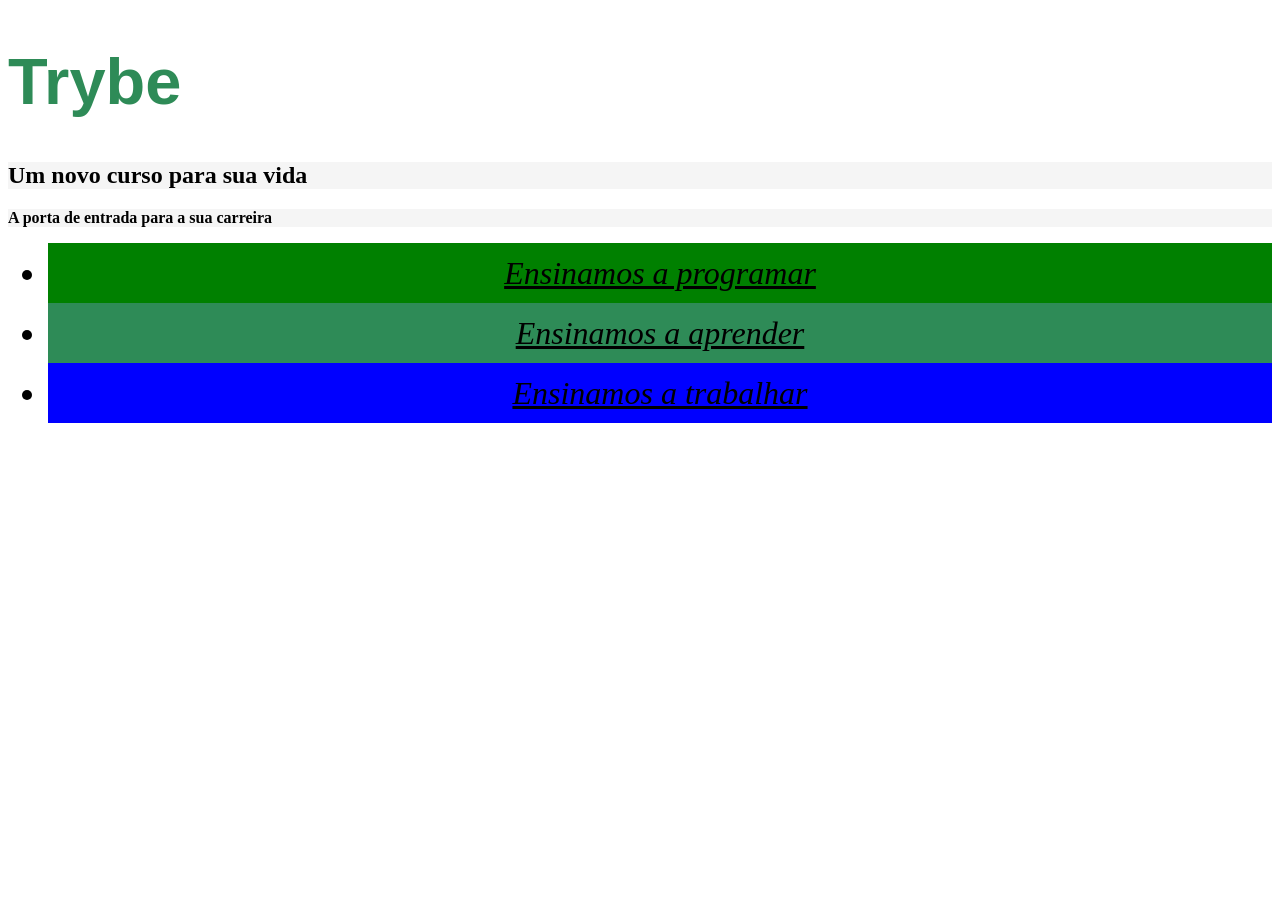
<file: fundamentos/1-periodo/secao-2-introducao-a-html-e-css/dia-02-html-e-css-primeiros-passos-em-css/index.html>
<!DOCTYPE html>
<html lang="pt-br">
  <head>
    <meta charset="UTF-8">
    <title>Trybe</title>
    <link rel="stylesheet" type="text/css" href="style.css">
  </head>
  <body>
    <h1>Trybe</h1>
    <h2 class="cor-de-fundo">Um novo curso para sua vida</h2>
    <p class="cor-de-fundo">A porta de entrada para a sua carreira</p>
    <ul>
      <li id="verde">Ensinamos a programar</li>
      <li id="verde-escuro">Ensinamos a aprender</li>
      <li id="azul">Ensinamos a trabalhar</li>
    </ul>
  </body>
</html>
</file>
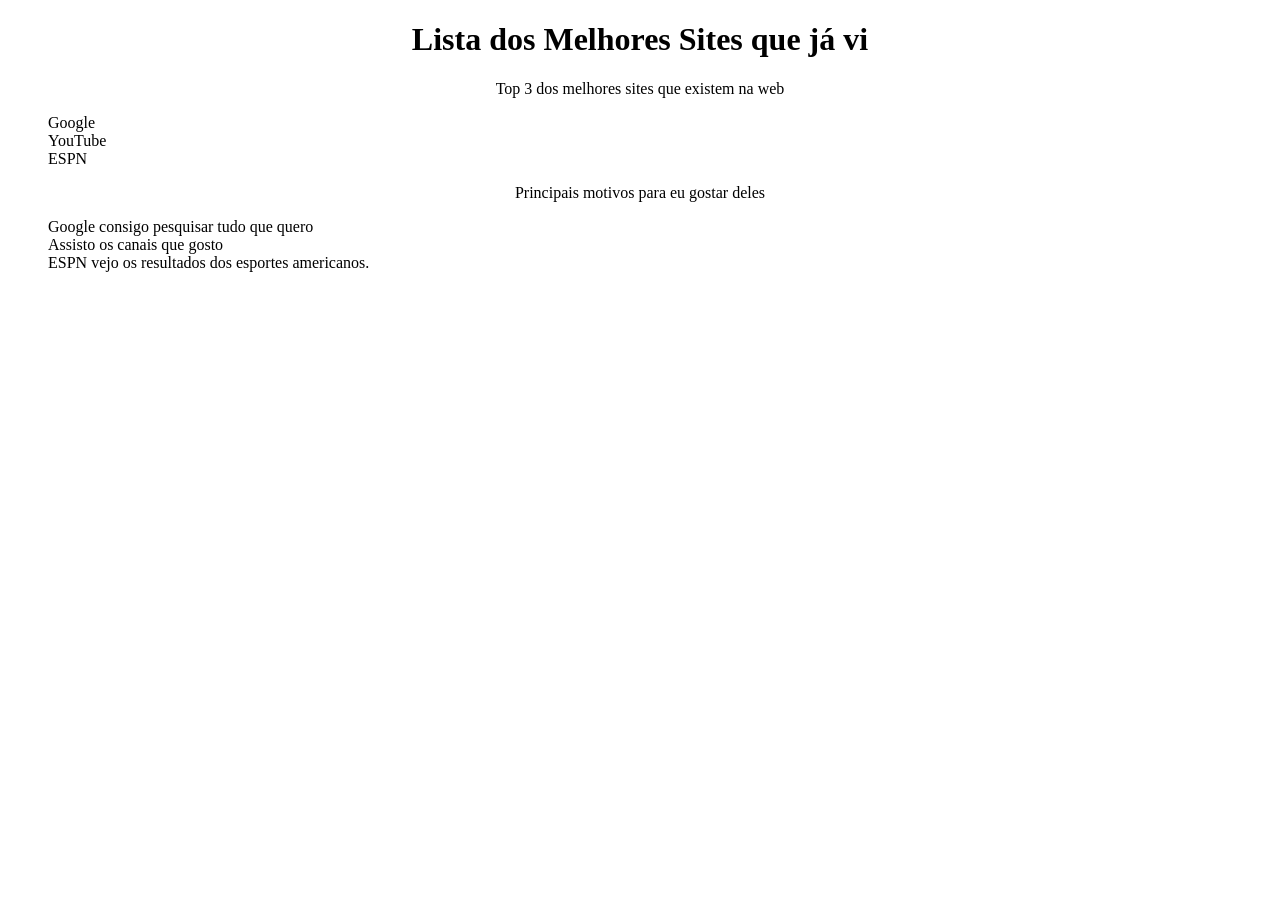
<file: fundamentos/1-periodo/secao-2-introducao-a-html-e-css/dia-03-html-e-css-seletores-e-posicionamentos/agrupamento-de-classes/index.html>
<!DOCTYPE html>
<html lang="pt-br">
  <head>
    <meta charset="UTF-8">
    <title>Agrupando Seletores</title>
    <link rel="stylesheet" href="style.css">
  </head>
  <body>
    <h1>Lista dos Melhores Sites que já vi</h1>
    <p>Top 3 dos melhores sites que existem na web</p>
    <ol>      
      <li>Google</li>
      <li>YouTube</li>
      <li>ESPN</li>
    </ol>
    <p>Principais motivos para eu gostar deles</p>
    <ul>
      <li>Google consigo pesquisar tudo que quero</li>
      <li>Assisto os canais que gosto</li>
      <li>ESPN vejo os resultados dos esportes americanos.</li>
    </ul> 
  </body>
</html>
</file>
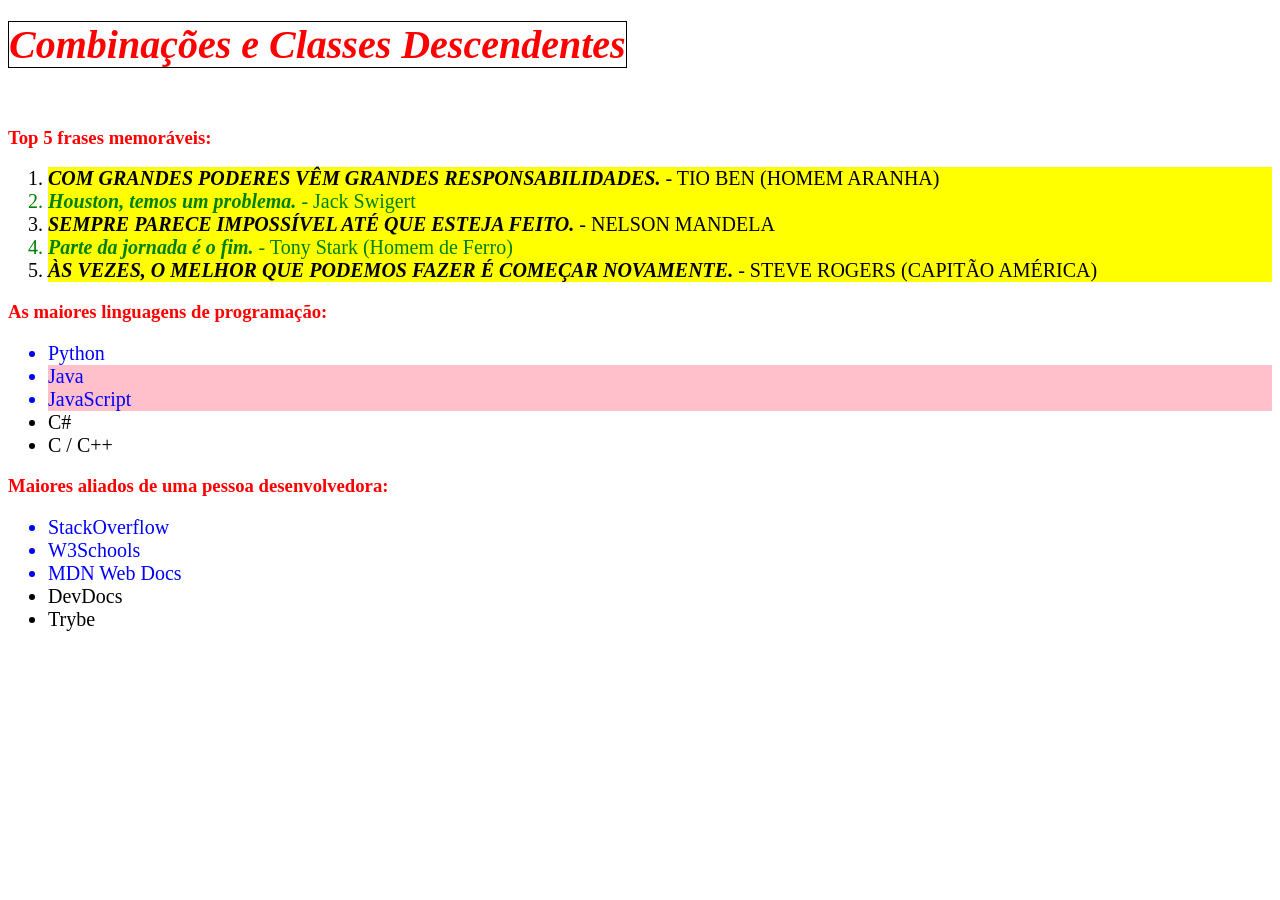
<file: fundamentos/1-periodo/secao-2-introducao-a-html-e-css/dia-03-html-e-css-seletores-e-posicionamentos/combinacoes-e-classes-descendentes/index.html>
<!DOCTYPE html>
<html lang="pt-br">
  <head>
    <meta charset="UTF-8">
    <link rel="stylesheet" href="style.css">
    <title>#GoTrybe</title>
  </head>
  <body>
    <h1><em>Combinações e Classes Descendentes</em></h1>
    <br />
    <h3>Top 5 frases memoráveis:</h3>
    <ol>
      <li><em>Com grandes poderes vêm grandes responsabilidades.</em> - Tio Ben (Homem Aranha)</li>
      <li><em>Houston, temos um problema.</em> - Jack Swigert</li>
      <li><em>Sempre parece impossível até que esteja feito.</em> - Nelson Mandela</li>
      <li><em>Parte da jornada é o fim.</em> - Tony Stark (Homem de Ferro)</li>
      <li><em>Às vezes, o melhor que podemos fazer é começar novamente.</em> - Steve Rogers (Capitão América)</li>
    </ol>
    <h3>As maiores linguagens de programação:</h3>
    <ul>
      <li>Python</li>
      <li class="bgc-pink">Java</li>
      <li class="bgc-pink">JavaScript</li>
      <li>C#</li>
      <li>C / C++</li>
    </ul>
    <h3>Maiores aliados de uma pessoa desenvolvedora:</h3>
    <ul>
      <li class="stackoverflow">
        <a href="https://pt.stackoverflow.com/" target="_blank">StackOverflow</a>
      </li>
      <li class="w3schools">
        <a href="https://www.w3schools.com/" target="_blank">W3Schools</a>
      </li>
      <li class="developer">
        <a href="https://developer.mozilla.org/pt-BR/" target="_blank">MDN Web Docs</a>
      </li>
      <li class="devdocs">
        <a href="https://devdocs.io/" target="_blank">DevDocs</a>
      </li>
      <li class="betrybe">
        <a href="https://app.betrybe.com/" target="_blank">Trybe</a>
      </li>
    </ul>
  </body>
</html>



<!-- GABARITO TRYBE -->

<!-- <!DOCTYPE html>
<html lang="pt-br">
  <head>
    <meta charset="UTF-8">
    <link rel="stylesheet" href="style.css">
    <title>#GoTrybe</title>
  </head>
  <body>
    <h1><em>Combinações e Classes Descendentes</em></h1>
    <br />
    <h3>Top 5 frases memoráveis:</h3>
    <ol>
      <li><em>Com grandes poderes vêm grandes responsabilidades.</em> - Tio Ben (Homem Aranha)</li>
      <li><em>Houston, temos um problema.</em> - Jack Swigert</li>
      <li><em>Sempre parece impossível até que esteja feito.</em> - Nelson Mandela</li>
      <li><em>Parte da jornada é o fim.</em> - Tony Stark (Homem de Ferro)</li>
      <li><em>Às vezes, o melhor que podemos fazer é começar novamente.</em> - Steve Rogers (Capitão América)</li>
    </ol>
    <h3>As maiores linguagens de programação:</h3>
    <ul id="linguagens">
      <li>Python</li>
      <li class="pink-bg">Java</li>
      <li class="pink-bg">JavaScript</li>
      <li>C#</li>
      <li>C / C++</li>
    </ul>
    <h3>Maiores aliados de uma pessoa desenvolvedora:</h3>
    <ul id="aliados">
      <li>
        <a href="https://pt.stackoverflow.com/">StackOverflow</a>
      </li>
      <li>
        <a href="https://www.w3schools.com/">W3Schools</a>
      </li>
      <li>
        <a href="https://developer.mozilla.org/pt-BR/">MDN Web Docs</a>
      </li>
      <li>
        <a href="https://devdocs.io/">DevDocs</a>
      </li>
      <li>
        <a href="https://app.betrybe.com/">Trybe</a>
      </li>
    </ul>
  </body>
</html> -->
</file>
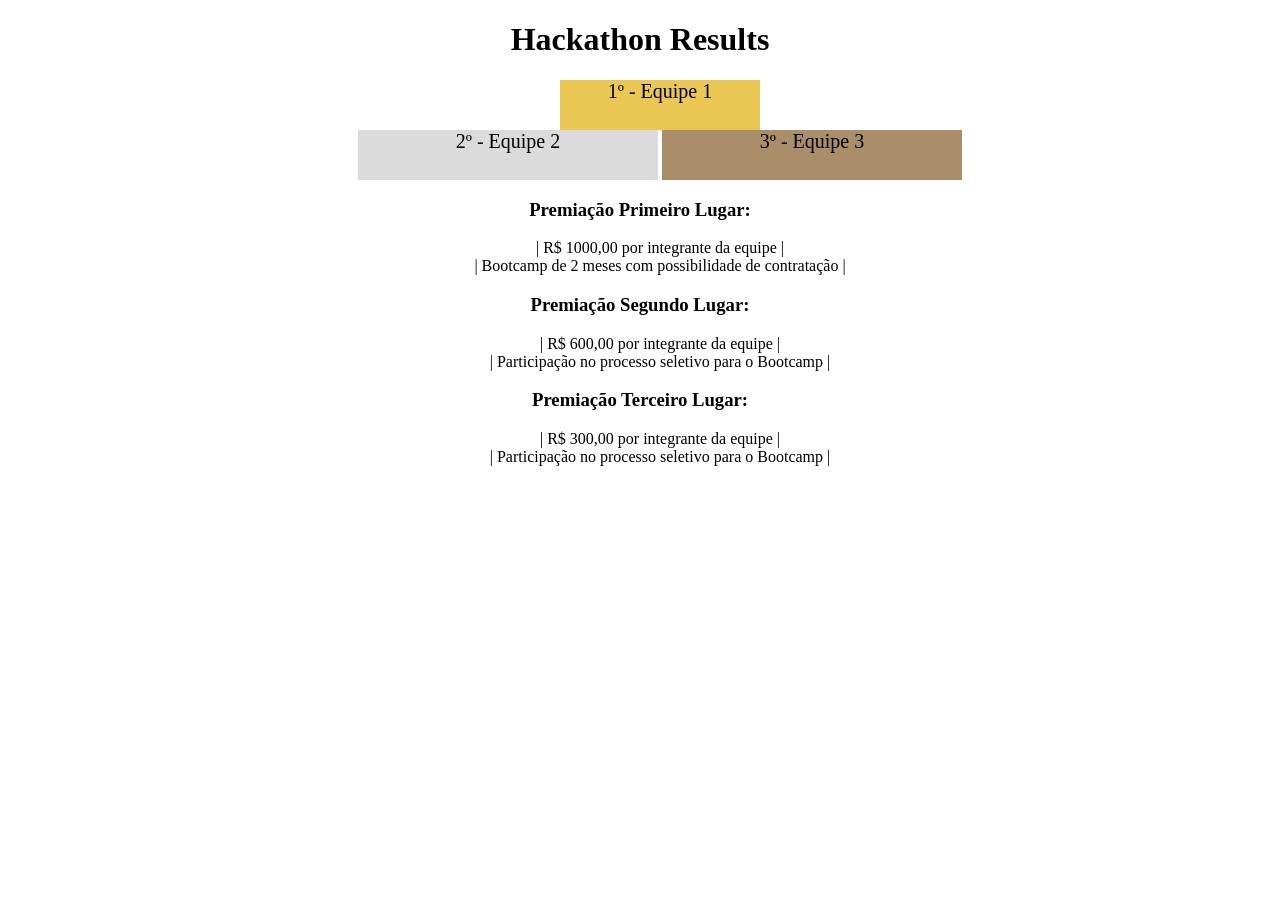
<file: fundamentos/1-periodo/secao-2-introducao-a-html-e-css/dia-04-html-semantico/elementos-de-block-inline/index.html>
<!DOCTYPE html>
<html lang="pt">
  <head>
    <meta charset="UTF-8">
    <meta name="viewport" content="width=device-width, initial-scale=1.0">
    <title>Ranking</title>
    <link rel="stylesheet" href="style.css">
  </head>
  <body>
    <header>
      <h1>Hackathon Results</h1>
    </header>
    <section>
      <ul>
        <li class="first">1º - Equipe 1</li>
        <li class="second">2º - Equipe 2</li>
        <li class="third">3º - Equipe 3</li>
      </ul>
    </section>
    <section class="premiacao">
      <h3>Premiação Primeiro Lugar:</h3>
      <ul>
        <li>| R$ 1000,00 por integrante da equipe |</li>
        <li>| Bootcamp de 2 meses com possibilidade de contratação |</li>
      </ul>
      <h3>Premiação Segundo Lugar:</h3>
      <ul>
        <li>| R$ 600,00 por integrante da equipe |</li>
        <li>| Participação no processo seletivo para o Bootcamp |</li>
      </ul>
      <h3>Premiação Terceiro Lugar:</h3>
      <ul>
        <li>| R$ 300,00 por integrante da equipe |</li>
        <li>| Participação no processo seletivo para o Bootcamp |</li>
      </ul>
    </section>
  </body>
</html>
</file>
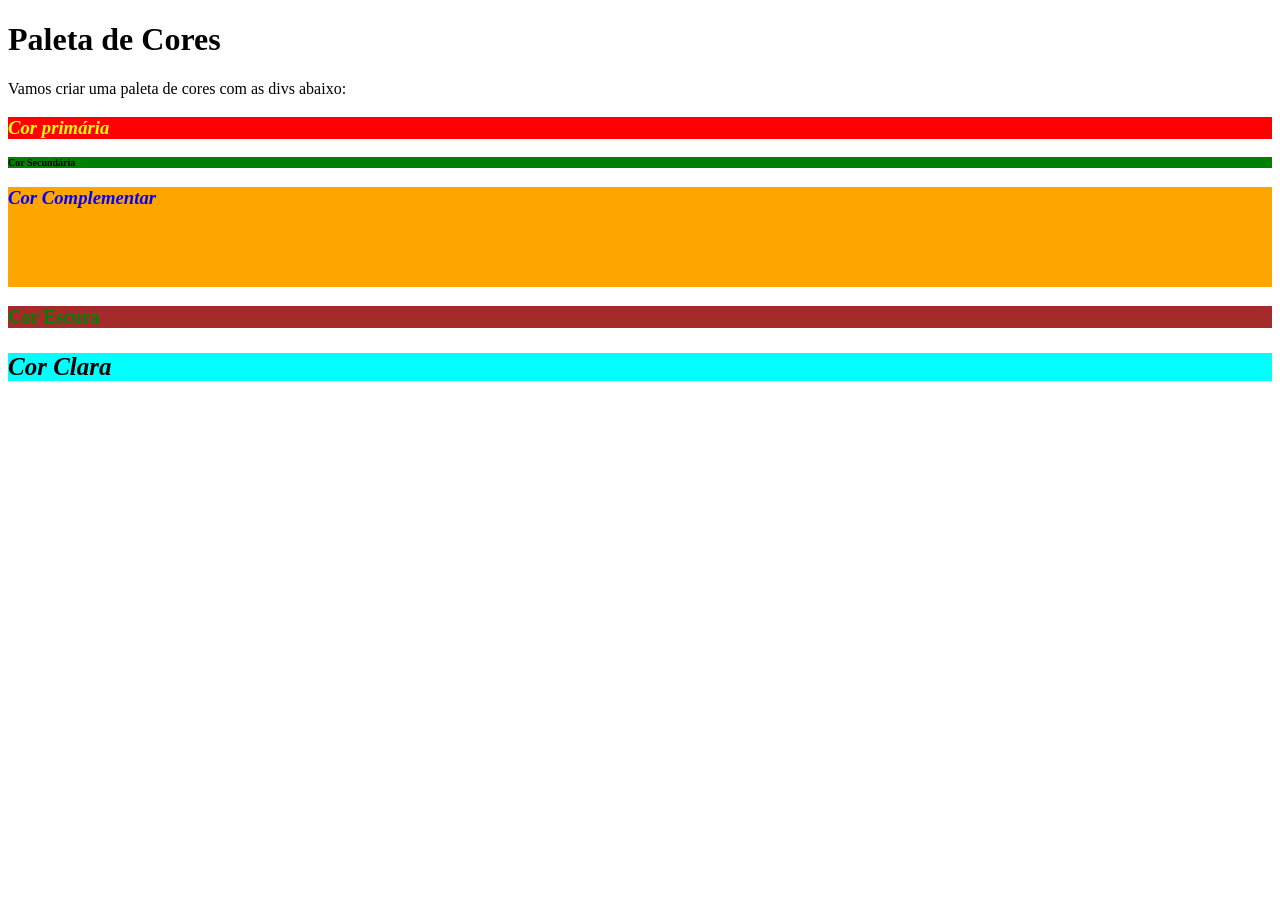
<file: fundamentos/1-periodo/secao-2-introducao-a-html-e-css/dia-03-html-e-css-seletores-e-posicionamentos/agrupamento-de-classes/para-fixar/index.html>
<!DOCTYPE html>
<html lang="pt-br">
<head>
  <meta charset="UTF-8">
  <title>Pseudo-classes</title>
  <link rel="stylesheet" href="style.css">
</head>
<body>
  <h1>Paleta de Cores</h1>
  <p>Vamos criar uma paleta de cores com as divs abaixo:</p>
  <div>
    <h3>Cor primária</h3>
  </div>
  <div>
    <h3>Cor Secundária</h3>
  </div>
  <div>
    <h3>Cor Complementar</h3>
  </div>
  <div>
    <h3>Cor Escura</h3>
  </div>
  <div>
    <h3>Cor Clara</h3>
  </div>
</body>
</html>
</file>
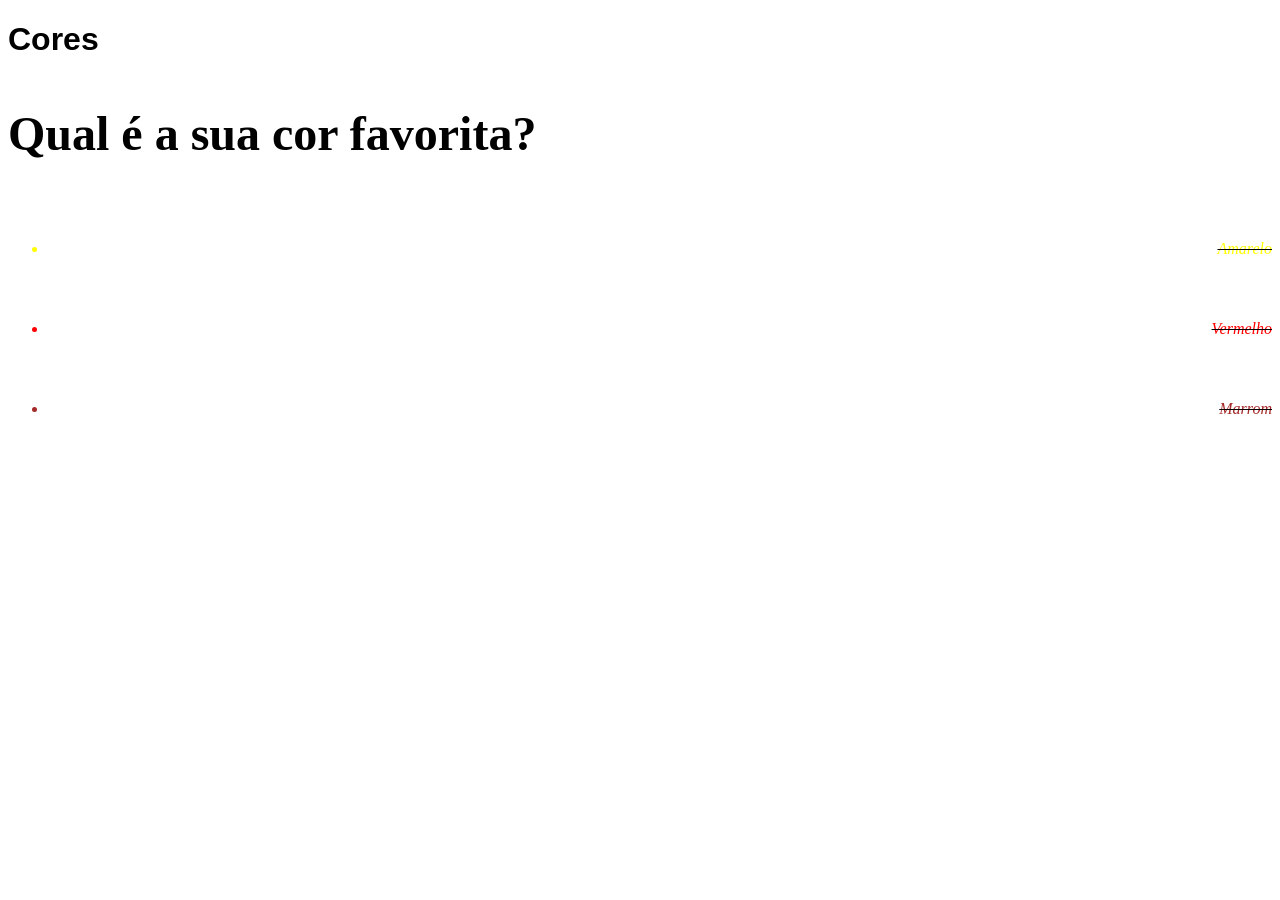
<file: fundamentos/1-periodo/secao-2-introducao-a-html-e-css/dia-02-html-e-css-primeiros-passos-em-css/index-color.html>
<!DOCTYPE html>
<html lang="pt-br">
  <head>
    <meta charset="UTF-8">
    <title>COLOR</title>
    <style>
      h1 {
        font-family: sans-serif, Helvetica;      
      }

      body {
        font-size: 16px;
      }
      
      p {
        font-weight: 600;
        font-size: 3em;
      }

      ul {
        font-style: oblique;
        line-height: 5;
        text-align: right;
        text-decoration: line-through;
      }

      #amarelo {
        color: yellow;
      }
      
      #vermelho {
        color: red;
      }

      #marrom {
        color: brown;
      }
    </style>
  </head>
  <body>
    <h1>Cores</h1>
    <p>Qual é a sua cor favorita?</p>
    <ul>
      <li id="amarelo">Amarelo</li>
      <li id="vermelho">Vermelho</li>
      <li id="marrom">Marrom</li>
    </ul>
  </body>
</html>
</file>
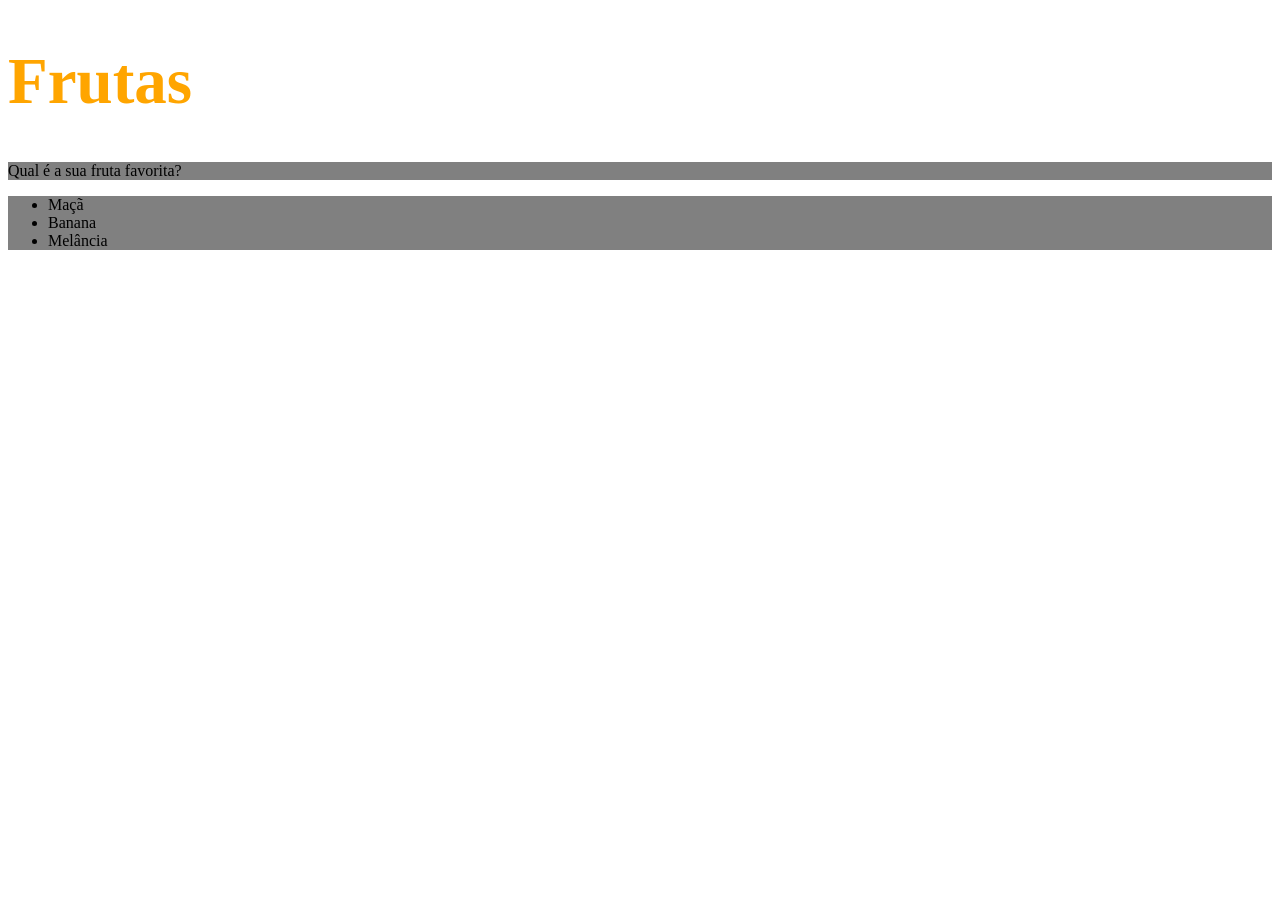
<file: fundamentos/1-periodo/secao-2-introducao-a-html-e-css/dia-02-html-e-css-primeiros-passos-em-css/index-fruts.html>
<!DOCTYPE html>
<html lang="pt-br">
  <head>
    <meta charset="UTF-8">
    <title>HTML</title>
    <style>
      h1 {
        font-size: 65px;
        color: orange;
      }

      ul {
        background-color: red;
      }

      .background-color {
        background-color: gray;
      }
    </style>
  </head>
  <body>
    <h1>Frutas</h1>
    <p class="background-color">Qual é a sua fruta favorita?</p>
    <ul class="background-color">
      <li>Maçã</li>
      <li>Banana</li>
      <li>Melância</li>
    </ul>
  </body>
</html>
</file>
<file: fundamentos/1-periodo/secao-2-introducao-a-html-e-css/dia-02-html-e-css-primeiros-passos-em-css/style.css>
h1 {
  color: seagreen;
  font-size: 65px;
  font-family: sans-serif, Helvetica;
}

.cor-de-fundo {
  background-color: whitesmoke;
}

p {
  font-weight: 600;
}

body {
  font-size: 16px;
}

li {
  font-style: italic;
  line-height: 60px;
  text-align: center;
  text-decoration: underline;
  font-size: 2em;
}

#verde {
  background-color: green;
}

#verde-escuro {
  background-color: seagreen;
}

#azul {
  background-color: blue;
}
</file>
<file: fundamentos/1-periodo/secao-2-introducao-a-html-e-css/dia-03-html-e-css-seletores-e-posicionamentos/agrupamento-de-classes/style.css>
h1, p {
  text-align: center;
}

ol:hover, ul:hover {
  background-color: red;
}

li:active {
  color: blue;
  font-size: 20px;
  font-family: Arial, Helvetica, sans-serif;
}

li {
  list-style: none;
}
</file>
<file: fundamentos/1-periodo/secao-2-introducao-a-html-e-css/dia-03-html-e-css-seletores-e-posicionamentos/combinacoes-e-classes-descendentes/style.css>
ol li{
  background-color: yellow;
}

ol li:nth-of-type(even){
  color: green;
}

ol li:nth-of-type(odd){
  text-transform: uppercase;
}

h1 em, h2 em, h3 em, h4 em, h5 em, h6 em {
  font-size: 40px;
  border: 1px solid black;
}

h1, h2, h3, h4, h5, h6 {
  color: red;
}

li {
  font-size: 20px;
}

li em {
  font-weight: bold;
}

ul li:nth-child(-n+3){
  color: blue;
}

.bgc-pink{
  background-color: pink;
}

a {
  text-decoration: none;
  color: inherit;
}

.stackoverflow:hover{
  color: orange;
  font-weight: bold;
}

.w3schools:hover{
  color: green;
  font-weight: bold;
}

.developer:hover{
  color: black;
  font-weight: bold;
}

.devdocs:hover{
  color: yellow;
  font-weight: bold;
}

.betrybe:hover{
  color: green;
  font-weight: bold;
}

/* GABARITO TRYBE */

/* - Faça com que todos os itens de Listas Ordenadas tenham uma cor de fundo amarela.
Se a numeração do item for PAR, faça a cor de fonte ser verde. Se o número for considerado
ÍMPAR, utilize a propriedade text-transform para deixar o texto maiúsculo.
(Dica: combinar classes pode ser útil aqui). */

/* ol li {
  background-color: yellow;
}
ol li:nth-child(even) {
  color: green;
}
ol li:nth-child(odd) {
  text-transform: uppercase;
} */

/* - Faça todas as tags Header (h1, h2...) possuírem cor de fonte vermelha e,
se alguma delas estiver em itálico, aumente seu tamanho para 40px e acrescente
uma borda de 1px preta e sólida. */

/* h1, h2 {
  color: red;
}
h1 em, h2 em {
  font-size: 40px;
  border: 1px solid black;
} */

/* - Faça todas as li's terem 20px de tamanho de fonte e, para todo texto em itálico
dentro de alguma li, utilize a propriedade font-weight para deixá-lo negrito. */

/* li {
  font-size: 20px;
}
li em {
  font-weight: 700;
} */

/* - Na listagem de linguagens de programação, faça com que as 3 primeiras da lista
possuam cor de fonte azul e, se alguma possuir "java*" no texto, utilize uma cor de
fundo rosa. */
/* Este seletor coloca a cor de font azul em todos os elementos exceto do 4 em diante */

/* #linguagens li:not(:nth-child(n + 4)) {
  color: blue;
}
.pink-bg {
  background-color: pink;
} */

/* - (Bônus) Para cada link na lista de aliados da pessoa desenvolvedora,
faça com que ao passar o mouse sobre cada um, o texto fique em negrito e
assuma a cor de fonte "temática do site"
Dica 1: Utilize o seletor :hover para controlar o passar do mouse.
Dica 2: Sugestão de cores padrão. StackOverflow (laranja), W3Schools (verde),
MDN (preta), DevDocs (amarela), Trybe (verde). */

/* #aliados li a:hover {
  font-weight: 700;
}
#aliados li a[href*="stackoverflow"] {
  color: orange;
}
#aliados li a[href*="w3schools"] {
  color: green;
}
#aliados li a[href*="mozilla"] {
  color: black;
}
#aliados li a[href*="devdocs"] {
  color: yellow;
}
#aliados li a[href*="trybe"] {
  color: green;
} */
</file>
<file: fundamentos/1-periodo/secao-2-introducao-a-html-e-css/dia-04-html-semantico/elementos-de-block-inline/style.css>
h1 {
  text-align: center;
}

.first {
  background-color: rgb(235, 200, 84);
  font-size: 20px;
  height: 50px;
  text-align: center;
  width: 200px;
  margin-left: auto;
  margin-right: auto;
}

.second {
  background-color: rgb(219, 219, 219);
  font-size: 20px;
  height: 50px;
  text-align: center;
  width: 300px;
  display: inline-block;
}

.third {
  background-color: rgb(170, 142, 106);
  font-size: 20px;
  height: 50px;
  text-align: center;
  width: 300px;
  display: inline-block;
}

ul {
  list-style: none;
  text-align: center;
}

h3 {
  text-align: center;
}
</file>
<file: fundamentos/1-periodo/secao-2-introducao-a-html-e-css/dia-03-html-e-css-seletores-e-posicionamentos/agrupamento-de-classes/para-fixar/style.css>
div:hover {
  border: 6px solid black;
}

div:nth-of-type(1) > h3 {
  font-family: 'Times New Roman', Times, serif;
  color: yellow;
  background-color: red;
}

div:nth-of-type(2) > h3 {
  font-size: 10px;
  background-color: green;
}

div:nth-of-type(3) > h3 {
  color: blue;
  background-color: orange;
  height: 100px;
}

div:nth-of-type(4) > h3 {
  color: green;
  background-color: brown;
}

div:nth-of-type(5) > h3 {
  font-size: 25px;
  background-color: aqua;
}

div:nth-child(odd) h3 {
  font-style: italic;
}
</file>
